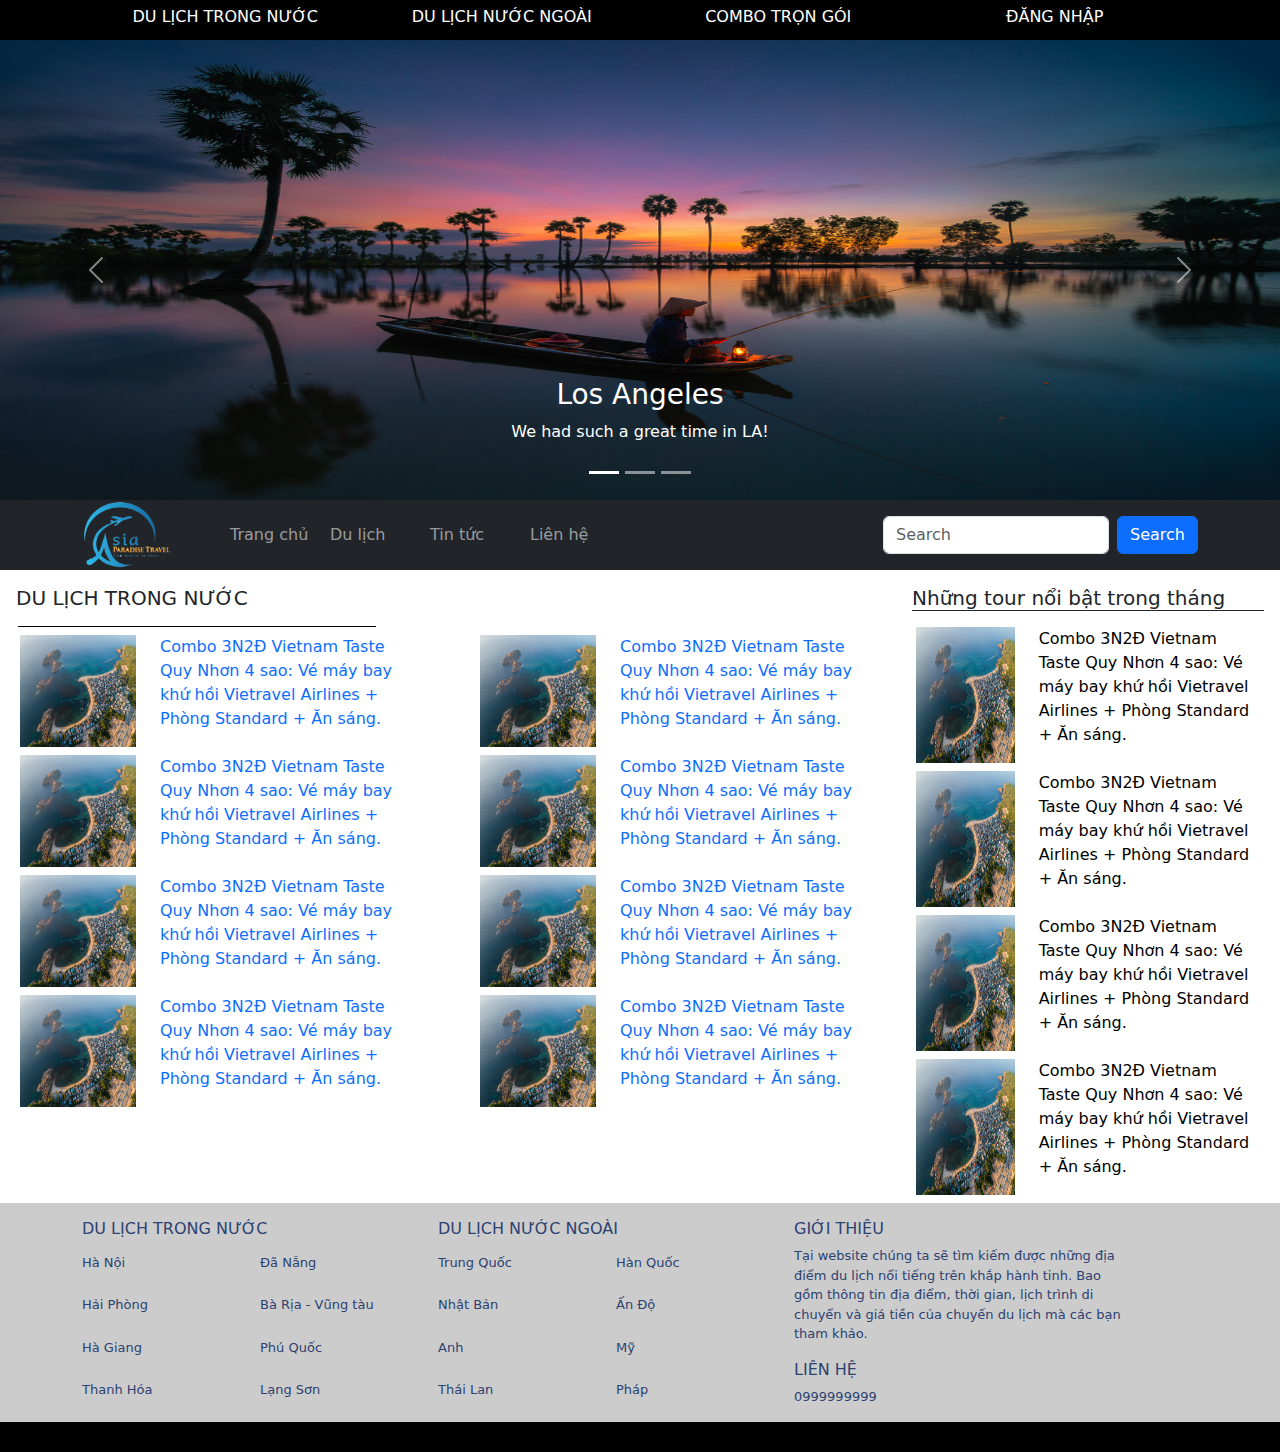
<file: index.html>
<!DOCTYPE html>
<html lang="en">
<head>
    <meta charset="UTF-8">
    <meta http-equiv="X-UA-Compatible" content="IE=edge">
    <meta name="viewport" content="width=device-width, initial-scale=1.0">
    <title>Trang chủ</title>
    <!-- Latest compiled and minified CSS -->
    <link href="https://cdn.jsdelivr.net/npm/bootstrap@5.1.3/dist/css/bootstrap.min.css" rel="stylesheet">
    <link rel="stylesheet" href="css/style.css">
    <!-- Latest compiled JavaScript -->
    <script src="https://cdn.jsdelivr.net/npm/bootstrap@5.1.3/dist/js/bootstrap.bundle.min.js"></script>
</head>
<body>
    <!-- Header -->
    <header>
        <div class="header">
            <div class="container">
                <div class="header-1 row padding-5px">
                    <p class="col-3"><a href="#" class="text-white text-decoration-none">Du lịch trong nước</a></p>
                    <p class="col-3"><a href="#" class="text-white text-decoration-none" >Du lịch nước ngoài</a></p>
                    <p class="col-3"><a href="#" class="text-white text-decoration-none">Combo trọn gói</a></p>
                    <p class="col-3"><a href="login.html" class="text-white text-decoration-none">Đăng nhập</a></p>
                </div>
            </div>
        </div>
        <div class="banner">
            <!-- Carousel -->
            <div id="demo" class="carousel slide" data-bs-ride="carousel">

                <!-- Indicators/dots -->
                <div class="carousel-indicators">
                <button type="button" data-bs-target="#demo" data-bs-slide-to="0" class="active"></button>
                <button type="button" data-bs-target="#demo" data-bs-slide-to="1"></button>
                <button type="button" data-bs-target="#demo" data-bs-slide-to="2"></button>
                </div>
                
                <!-- The slideshow/carousel -->
                <div class="carousel-inner">
                <div class="carousel-item active">
                    <img src="img/angiang.jpg" alt="Ngân hà" class="d-block" style="width:100%; height: 460px;">
                    <div class="carousel-caption">
                    <h3>Los Angeles</h3>
                    <p>We had such a great time in LA!</p>
                    </div>
                </div>
                <div class="carousel-item">
                    <img src="img/codua.jpg" alt="Ngân hà" class="d-block" style="width:100%;  height:460px">
                    <div class="carousel-caption">
                    <h3>Chicago</h3>
                    <p>Thank you, Chicago!</p>
                    </div> 
                </div>
                <div class="carousel-item">
                    <img src="img/nganha.jpg" alt="Ngân hà" class="d-block" style="width:100%; height:460px">
                    <div class="carousel-caption">
                    <h3>New York</h3>
                    <p>We love the Big Apple!</p>
                    </div>  
                </div>
                </div>
                
                <!-- Left and right controls/icons -->
                <button class="carousel-control-prev" type="button" data-bs-target="#demo" data-bs-slide="prev">
                <span class="carousel-control-prev-icon"></span>
                </button>
                <button class="carousel-control-next" type="button" data-bs-target="#demo" data-bs-slide="next">
                <span class="carousel-control-next-icon"></span>
                </button>
            </div>
  
        </div>
    </header>
    <!-- End header -->

    <!-- Nav -->
    <nav class="navbar navbar-expand-sm navbar-dark bg-dark">
        <div class="container">
          <img class="logo" src="img/logo.png" alt="Logo" >
          <button class="navbar-toggler" type="button" data-bs-toggle="collapse" data-bs-target="#mynavbar">
            <span class="navbar-toggler-icon"></span>
          </button>
          <div class="collapse navbar-collapse" id="mynavbar">
            <ul class="navbar-nav me-auto">
              <li class="nav-item margin-left-30px">
                <a class="nav-link" href="index.html">Trang chủ</a>
              </li>
              <li class="nav-item">
                <a class="nav-link" href="javascript:void(0)">Du lịch</a>
              </li>
              <li class="nav-item">
                <a class="nav-link" href="javascript:void(0)">Tin tức</a>
              </li>
              <li class="nav-item">
                <a class="nav-link" href="javascript:void(0)">Liên hệ</a>
              </li>
            </ul>
            <form class="d-flex">
              <input class="form-control me-2" type="text" placeholder="Search">
              <button class="btn btn-primary" type="button">Search</button>
            </form>
          </div>
        </div>
      </nav>
    <!-- End Nav -->
    
    <!-- Section -->
    <section>
        <!-- Aside -->
        <aside>
            <h5 class="m-3">DU LỊCH TRONG NƯỚC</h5>
            <div class="hr"></div>
           <div class="row">
            <div class="col-6">
                <div class="article row m-2">
                    <img class="col-4" src="img/quynhon.jpg" alt="Nổi bật 1">
                    <p class="col-8"><a href="#">Combo 3N2Đ Vietnam Taste Quy Nhơn 4 sao: Vé máy bay khứ hồi Vietravel Airlines + Phòng Standard + Ăn sáng.</a></p>
                </div>
                <div class="article row m-2">
                    <img class="col-4" src="img/quynhon.jpg" alt="Nổi bật 1">
                    <p class="col-8"><a href="#">Combo 3N2Đ Vietnam Taste Quy Nhơn 4 sao: Vé máy bay khứ hồi Vietravel Airlines + Phòng Standard + Ăn sáng.</a></p>
                </div>
                <div class="article row m-2">
                    <img class="col-4" src="img/quynhon.jpg" alt="Nổi bật 1">
                    <p class="col-8"><a href="#">Combo 3N2Đ Vietnam Taste Quy Nhơn 4 sao: Vé máy bay khứ hồi Vietravel Airlines + Phòng Standard + Ăn sáng.</a></p>
                </div>
                <div class="article row m-2">
                    <img class="col-4" src="img/quynhon.jpg" alt="Nổi bật 1">
                    <p class="col-8"><a href="#">Combo 3N2Đ Vietnam Taste Quy Nhơn 4 sao: Vé máy bay khứ hồi Vietravel Airlines + Phòng Standard + Ăn sáng.</a></p>
                </div>
            </div>
                <div class="col-6">
                    <div class="article row m-2">
                        <img class="col-4" src="img/quynhon.jpg" alt="Nổi bật 1">
                        <p class="col-8"><a href="#">Combo 3N2Đ Vietnam Taste Quy Nhơn 4 sao: Vé máy bay khứ hồi Vietravel Airlines + Phòng Standard + Ăn sáng.</a></p>
                    </div>
                    <div class="article row m-2">
                        <img class="col-4" src="img/quynhon.jpg" alt="Nổi bật 1">
                        <p class="col-8"><a href="#">Combo 3N2Đ Vietnam Taste Quy Nhơn 4 sao: Vé máy bay khứ hồi Vietravel Airlines + Phòng Standard + Ăn sáng.</a></p>
                    </div>
                    <div class="article row m-2">
                        <img class="col-4" src="img/quynhon.jpg" alt="Nổi bật 1">
                        <p class="col-8"><a href="#">Combo 3N2Đ Vietnam Taste Quy Nhơn 4 sao: Vé máy bay khứ hồi Vietravel Airlines + Phòng Standard + Ăn sáng.</a></p>
                    </div>
                    <div class="article row m-2">
                        <img class="col-4" src="img/quynhon.jpg" alt="Nổi bật 1">
                        <p class="col-8"><a href="#">Combo 3N2Đ Vietnam Taste Quy Nhơn 4 sao: Vé máy bay khứ hồi Vietravel Airlines + Phòng Standard + Ăn sáng.</a></p>
                    </div>
                </div>
           </div>
        </aside>
        <!-- End aside -->
        <!-- Article -->
        <article>
            <h5 class="m-3">Những tour nổi bật trong tháng</h5>
            <div class="article row m-2">
                <img class="col-4" src="img/quynhon.jpg" alt="Nổi bật 1">
                <p class="col-8"><a href="#">Combo 3N2Đ Vietnam Taste Quy Nhơn 4 sao: Vé máy bay khứ hồi Vietravel Airlines + Phòng Standard + Ăn sáng.</a></p>
            </div>
            <div class="article row m-2">
                <img class="col-4" src="img/quynhon.jpg" alt="Nổi bật 1">
                <p class="col-8"><a href="#">Combo 3N2Đ Vietnam Taste Quy Nhơn 4 sao: Vé máy bay khứ hồi Vietravel Airlines + Phòng Standard + Ăn sáng.</a></p>
            </div>
            <div class="article row m-2">
                <img class="col-4" src="img/quynhon.jpg" alt="Nổi bật 1">
                <p class="col-8"><a href="#">Combo 3N2Đ Vietnam Taste Quy Nhơn 4 sao: Vé máy bay khứ hồi Vietravel Airlines + Phòng Standard + Ăn sáng.</a></p>
            </div>
            <div class="article row m-2">
                <img class="col-4" src="img/quynhon.jpg" alt="Nổi bật 1">
                <p class="col-8"><a href="#">Combo 3N2Đ Vietnam Taste Quy Nhơn 4 sao: Vé máy bay khứ hồi Vietravel Airlines + Phòng Standard + Ăn sáng.</a></p>
            </div>
            
        </article>
        <!-- End article -->
    </section>
    <!-- End section -->

    <!-- Footer -->
    <footer>
       <div class="container">
        <div class="footer row">
            <!-- Footer 1 -->
            <div class="footer-1 col-4 row mt-3">
                <h6>DU LỊCH TRONG NƯỚC</h6>
                <p class="col-6"><a href="#">Hà Nội</a></p>
                <p class="col-6"><a href="#">Đã Nẵng</a></p>
                <p class="col-6"><a href="#">Hải Phòng</a></p>
                <p class="col-6"><a href="#">Bà Rịa - Vũng tàu</a></p>
                <p class="col-6"><a href="#">Hà Giang</a></p>
                <p class="col-6"><a href="#">Phú Quốc</a></p>
                <p class="col-6"><a href="#">Thanh Hóa</a></p>
                <p class="col-6"><a href="#">Lạng Sơn</a></p>
            </div>

            <!-- Footer 2 -->
            <div class="footer-1 col-4 row mt-3">
                <h6>DU LỊCH NƯỚC NGOÀI</h6>
                <p class="col-6"><a href="#">Trung Quốc</a></p>
                <p class="col-6"><a href="#">Hàn Quốc</a></p>
                <p class="col-6"><a href="#">Nhật Bản</a></p>
                <p class="col-6"><a href="#">Ấn Độ</a></p>
                <p class="col-6"><a href="#">Anh</a></p>
                <p class="col-6"><a href="#">Mỹ</a></p>
                <p class="col-6"><a href="#">Thái Lan</a></p>
                <p class="col-6"><a href="#">Pháp</a></p>
            </div>
            <!-- Footer 3 -->
            <div class="footer-1 col-4 row mt-3">
                <h6>GIỚI THIỆU</h6>
                <p class="col-12 gioithieu"><a href="#">Tại website chúng ta sẽ tìm kiếm được những địa điểm du lịch nổi tiếng trên khắp hành tinh.
                    Bao gồm thông tin địa điểm, thời gian, lịch trình di chuyển và giá tiền của chuyến du lịch mà các bạn tham khảo.</a>
                </p>
                <h6 class="mt-3">LIÊN HỆ</h6>
                <p>0999999999</p>
            </div>
        </div>
       </div>
       <div class="footer-2">

       </div>
    </footer>
    <!-- End footer -->
</body>
</html>
</file>
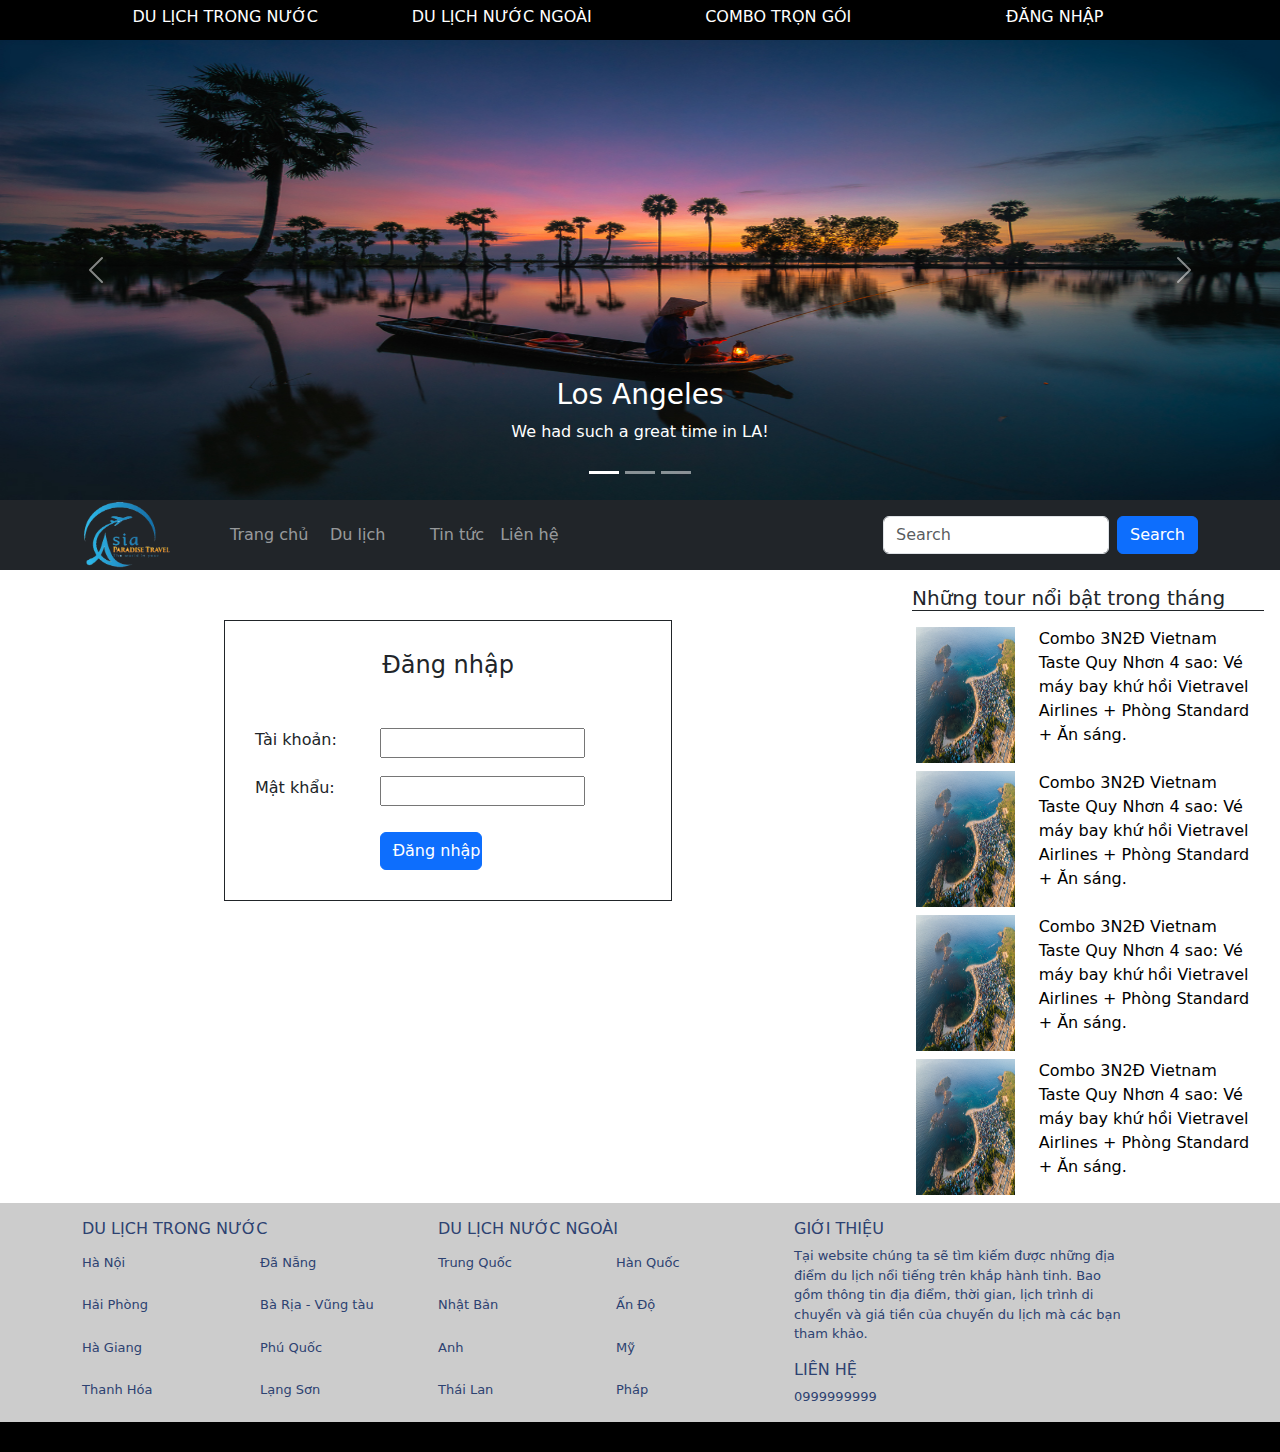
<file: login.html>
<!DOCTYPE html>
<html lang="en">
<head>
    <meta charset="UTF-8">
    <meta http-equiv="X-UA-Compatible" content="IE=edge">
    <meta name="viewport" content="width=device-width, initial-scale=1.0">
    <title>Trang chủ</title>
    <!-- Latest compiled and minified CSS -->
    <link href="https://cdn.jsdelivr.net/npm/bootstrap@5.1.3/dist/css/bootstrap.min.css" rel="stylesheet">
    <link rel="stylesheet" href="css/style.css">
    <!-- Latest compiled JavaScript -->
    <script src="https://cdn.jsdelivr.net/npm/bootstrap@5.1.3/dist/js/bootstrap.bundle.min.js"></script>
</head>
<body>
    <!-- Header -->
    <header>
        <div class="header">
            <div class="container">
                <div class="header-1 row padding-5px">
                    <p class="col-3"><a href="#" class="text-white text-decoration-none">Du lịch trong nước</a></p>
                    <p class="col-3"><a href="#" class="text-white text-decoration-none" >Du lịch nước ngoài</a></p>
                    <p class="col-3"><a href="#" class="text-white text-decoration-none">Combo trọn gói</a></p>
                    <p class="col-3"><a href="login.html" class="text-white text-decoration-none">Đăng nhập</a></p>
                </div>
            </div>
        </div>
        <div class="banner">
            <!-- Carousel -->
            <div id="demo" class="carousel slide" data-bs-ride="carousel">

                <!-- Indicators/dots -->
                <div class="carousel-indicators">
                <button type="button" data-bs-target="#demo" data-bs-slide-to="0" class="active"></button>
                <button type="button" data-bs-target="#demo" data-bs-slide-to="1"></button>
                <button type="button" data-bs-target="#demo" data-bs-slide-to="2"></button>
                </div>
                
                <!-- The slideshow/carousel -->
                <div class="carousel-inner">
                <div class="carousel-item active">
                    <img src="img/angiang.jpg" alt="Ngân hà" class="d-block" style="width:100%; height: 460px;">
                    <div class="carousel-caption">
                    <h3>Los Angeles</h3>
                    <p>We had such a great time in LA!</p>
                    </div>
                </div>
                <div class="carousel-item">
                    <img src="img/codua.jpg" alt="Ngân hà" class="d-block" style="width:100%;  height:460px">
                    <div class="carousel-caption">
                    <h3>Chicago</h3>
                    <p>Thank you, Chicago!</p>
                    </div> 
                </div>
                <div class="carousel-item">
                    <img src="img/nganha.jpg" alt="Ngân hà" class="d-block" style="width:100%; height:460px">
                    <div class="carousel-caption">
                    <h3>New York</h3>
                    <p>We love the Big Apple!</p>
                    </div>  
                </div>
                </div>
                
                <!-- Left and right controls/icons -->
                <button class="carousel-control-prev" type="button" data-bs-target="#demo" data-bs-slide="prev">
                <span class="carousel-control-prev-icon"></span>
                </button>
                <button class="carousel-control-next" type="button" data-bs-target="#demo" data-bs-slide="next">
                <span class="carousel-control-next-icon"></span>
                </button>
            </div>
  
        </div>
    </header>
    <!-- End header -->

    <!-- Nav -->
    <nav class="navbar navbar-expand-sm navbar-dark bg-dark">
        <div class="container">
          <img class="logo" src="img/logo.png" alt="Logo" >
          <button class="navbar-toggler" type="button" data-bs-toggle="collapse" data-bs-target="#mynavbar">
            <span class="navbar-toggler-icon"></span>
          </button>
          <div class="collapse navbar-collapse" id="mynavbar">
            <ul class="navbar-nav me-auto">
                <li class="nav-item margin-left-30px">
                    <a class="nav-link" href="index.html">Trang chủ</a>
                  </li>
                  <li class="nav-item">
                    <a class="nav-link" href="javascript:void(0)">Du lịch</a>
                  </li>
                <a class="nav-link" href="javascript:void(0)">Tin tức</a>
              </li>
              <li class="nav-item">
                <a class="nav-link" href="javascript:void(0)">Liên hệ</a>
              </li>
            </ul>
            <form class="d-flex">
              <input class="form-control me-2" type="text" placeholder="Search">
              <button class="btn btn-primary" type="button">Search</button>
            </form>
          </div>
        </div>
      </nav>
    <!-- End Nav -->
    
    <!-- Section -->
    <section>
        <!-- Aside -->
        <aside>
            <div class="form">
                <form  action="manage.html" method="post"  onsubmit=" return login()">
                    <h4 class="align-center">Đăng nhập</h4>
                    <label for="" class="row mt-5">
                        <p class="col-4">Tài khoản:</p>
                        <input class="col-6 height-30px" type="text" id="account">
                    </label>
                    <label for="" class="row mt-2">
                        <p class="col-4">Mật khẩu:</p>
                        <input class="col-6 height-30px" type="password" id="password">
                    </label>
                    <p id="result" class="row"></p>
                    <label for="" class="row mt-2">
                        <div class="col-4"></div>
                        <input type="submit" class="btn btn-primary col-3"value="Đăng nhập">
                    </label>
                </form>
            </div>
        </aside>
        <!-- End aside -->
        <!-- Article -->
        <article>
            <h5 class="m-3">Những tour nổi bật trong tháng</h5>
            <div class="article row m-2">
                <img class="col-4" src="img/quynhon.jpg" alt="Nổi bật 1">
                <p class="col-8"><a href="#">Combo 3N2Đ Vietnam Taste Quy Nhơn 4 sao: Vé máy bay khứ hồi Vietravel Airlines + Phòng Standard + Ăn sáng.</a></p>
            </div>
            <div class="article row m-2">
                <img class="col-4" src="img/quynhon.jpg" alt="Nổi bật 1">
                <p class="col-8"><a href="#">Combo 3N2Đ Vietnam Taste Quy Nhơn 4 sao: Vé máy bay khứ hồi Vietravel Airlines + Phòng Standard + Ăn sáng.</a></p>
            </div>
            <div class="article row m-2">
                <img class="col-4" src="img/quynhon.jpg" alt="Nổi bật 1">
                <p class="col-8"><a href="#">Combo 3N2Đ Vietnam Taste Quy Nhơn 4 sao: Vé máy bay khứ hồi Vietravel Airlines + Phòng Standard + Ăn sáng.</a></p>
            </div>
            <div class="article row m-2">
                <img class="col-4" src="img/quynhon.jpg" alt="Nổi bật 1">
                <p class="col-8"><a href="#">Combo 3N2Đ Vietnam Taste Quy Nhơn 4 sao: Vé máy bay khứ hồi Vietravel Airlines + Phòng Standard + Ăn sáng.</a></p>
            </div>
            
        </article>
        <!-- End article -->
    </section>
    <!-- End section -->

    <!-- Footer -->
    <footer>
       <div class="container">
        <div class="footer row">
            <!-- Footer 1 -->
            <div class="footer-1 col-4 row mt-3">
                <h6>DU LỊCH TRONG NƯỚC</h6>
                <p class="col-6"><a href="#">Hà Nội</a></p>
                <p class="col-6"><a href="#">Đã Nẵng</a></p>
                <p class="col-6"><a href="#">Hải Phòng</a></p>
                <p class="col-6"><a href="#">Bà Rịa - Vũng tàu</a></p>
                <p class="col-6"><a href="#">Hà Giang</a></p>
                <p class="col-6"><a href="#">Phú Quốc</a></p>
                <p class="col-6"><a href="#">Thanh Hóa</a></p>
                <p class="col-6"><a href="#">Lạng Sơn</a></p>
            </div>

            <!-- Footer 2 -->
            <div class="footer-1 col-4 row mt-3">
                <h6>DU LỊCH NƯỚC NGOÀI</h6>
                <p class="col-6"><a href="#">Trung Quốc</a></p>
                <p class="col-6"><a href="#">Hàn Quốc</a></p>
                <p class="col-6"><a href="#">Nhật Bản</a></p>
                <p class="col-6"><a href="#">Ấn Độ</a></p>
                <p class="col-6"><a href="#">Anh</a></p>
                <p class="col-6"><a href="#">Mỹ</a></p>
                <p class="col-6"><a href="#">Thái Lan</a></p>
                <p class="col-6"><a href="#">Pháp</a></p>
            </div>
            <!-- Footer 3 -->
            <div class="footer-1 col-4 row mt-3">
                <h6>GIỚI THIỆU</h6>
                <p class="col-12 gioithieu"><a href="#">Tại website chúng ta sẽ tìm kiếm được những địa điểm du lịch nổi tiếng trên khắp hành tinh.
                    Bao gồm thông tin địa điểm, thời gian, lịch trình di chuyển và giá tiền của chuyến du lịch mà các bạn tham khảo.</a>
                </p>
                <h6 class="mt-3">LIÊN HỆ</h6>
                <p>0999999999</p>
            </div>
        </div>
       </div>
       <div class="footer-2">

       </div>
    </footer>
    <!-- End footer -->
</body>
<script src="js/login.js"></script>
</html>
</file>
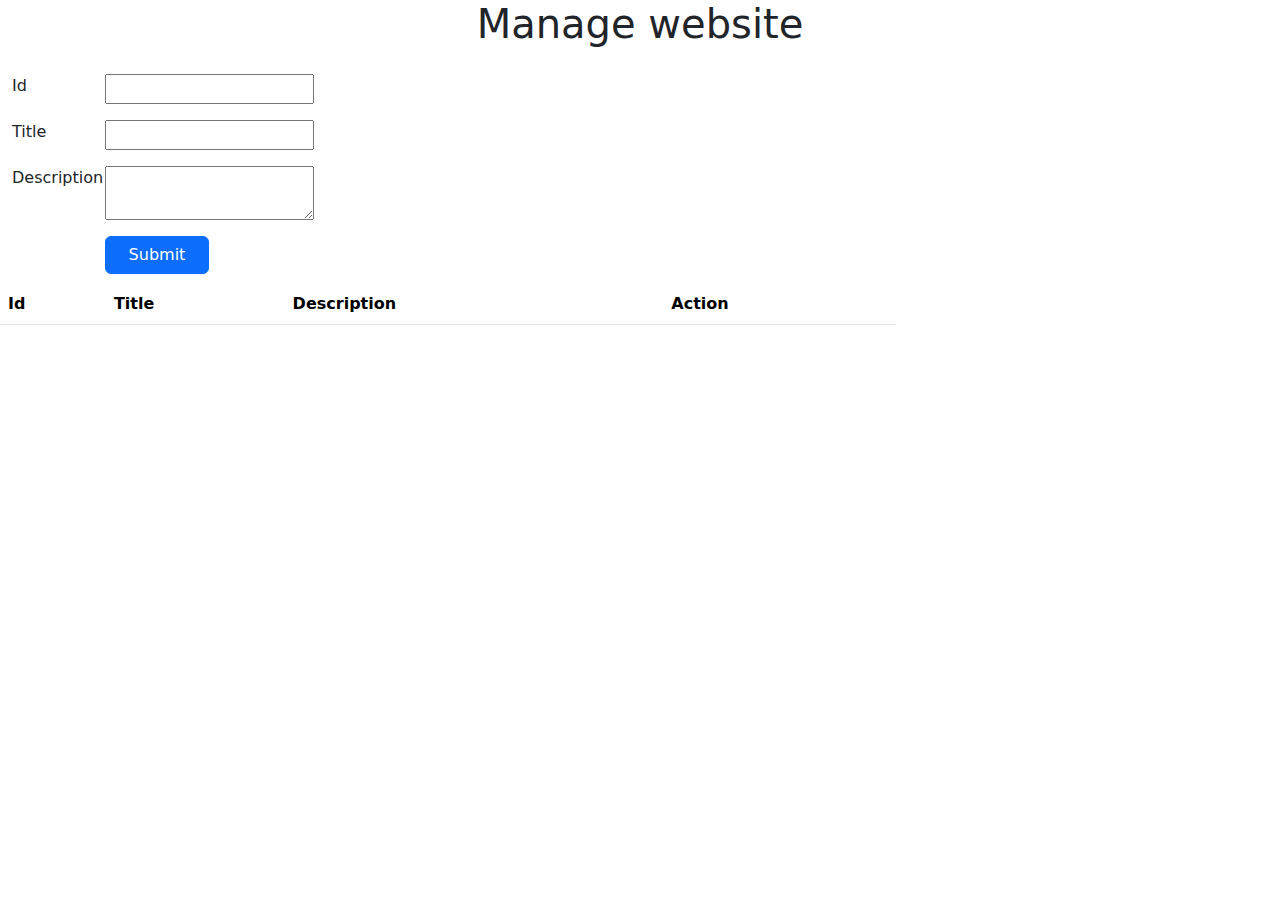
<file: manage.html>
<!DOCTYPE html>
<html lang="en">
<head>
    <meta charset="UTF-8">
    <meta http-equiv="X-UA-Compatible" content="IE=edge">
    <meta name="viewport" content="width=device-width, initial-scale=1.0">
    <title>Manage</title>
    <link href="https://cdn.jsdelivr.net/npm/bootstrap@5.1.3/dist/css/bootstrap.min.css" rel="stylesheet">
    <link rel="stylesheet" href="css/manage.css">
    <!-- Latest compiled JavaScript -->
    <script src="https://cdn.jsdelivr.net/npm/bootstrap@5.1.3/dist/js/bootstrap.bundle.min.js"></script>
</head>
<body>
    <h1 class="text-center">Manage website</h1>
    <div class="post row">
        <div class="row mt-3">
            <label class="col-1" for="">Id</label>
            <input class="col-2" type="number" id="id">
            
        </div>
        <div class="row mt-3">
            <label class="col-1" for="">Title</label>
            <input class="col-2" type="text" id="title">
        </div >
        <div class="row mt-3">
            <label class="col-1" for="">Description</label>
            <textarea class="col-2" type="text" id="description"></textarea>
        </div>
        <div class="row">
            <div class="col-1"></div>
            <button class="btn btn-primary col-1 mt-3" onclick="add()">Submit</button>
        </div>
    </div>

    <table class="table" id="table">
        <thead>
            <tr>
                <th>Id</th>
                <th>Title</th>
                <th>Description</th>
                <th>Action</th>
            </tr>
        </thead>
    </table>
</body>
<script src="js/manage.js"></script>
</html>
</file>
<file: css/style.css>
body{
    height: 100vh;
    width: 100%;
}
header{
    width: 100%;
    height: 500px;
}
.header{
    background-color: #000000;
    width: 100%;
    height: 40px;
}
.header-1{
    margin: auto;
    text-align: center;
    text-transform: uppercase;
    color: #ffffff;
    
}
.padding-5px{
    padding: 5px;
}
nav{
    width: 100%;
    height: 70px;
}
li {
    width: 100px;
}
.logo{
    width: 90px;
    height: 70px;
}
.margin-left-30px{
    margin-left: 50px;
}
section{
    width: 100%;
}
aside{
    width: 70%;
    float: left;
}
.align-center{
    text-align: center;
}
.form{
    padding: 30px;
    margin: 50px auto;
    width: 50%;
    border: 1px solid;
}
.height-30px{
    height: 30px;
}
aside a{
    text-decoration: none;
}
.hr{
    margin: 0px 0 0 18px;
    width: 40%;
    height: 1px;
    background-color: #000000;
}
article{
    width: 30%;
    height: auto;
    float: left;
}
article h5{
    border-bottom: 1px solid;
}
article a{
    text-decoration: none;
    color: #000000;
}
footer{
    float: left;
    width: 100%;
    background-color: #ccc;
}
.footer a{
    text-decoration: none;
    color: #2d4271;
    font-size: 13px;
}
.footer p{
    color: #2d4271;
    font-size: 13px;
}
.footer h6{
    color: #2d4271;
}
.gioithieu{
    margin: 0;
}
.footer-2{
    width: 100%;
    height: 30px;
    background-color: #000000;
}
</file>
<file: css/manage.css>
body{
    width: 100%;
}
.post{
    margin: 10px  auto;
}
table{
    width: 70% !important;
}
td textarea{
    width: 100%;
}
</file>
